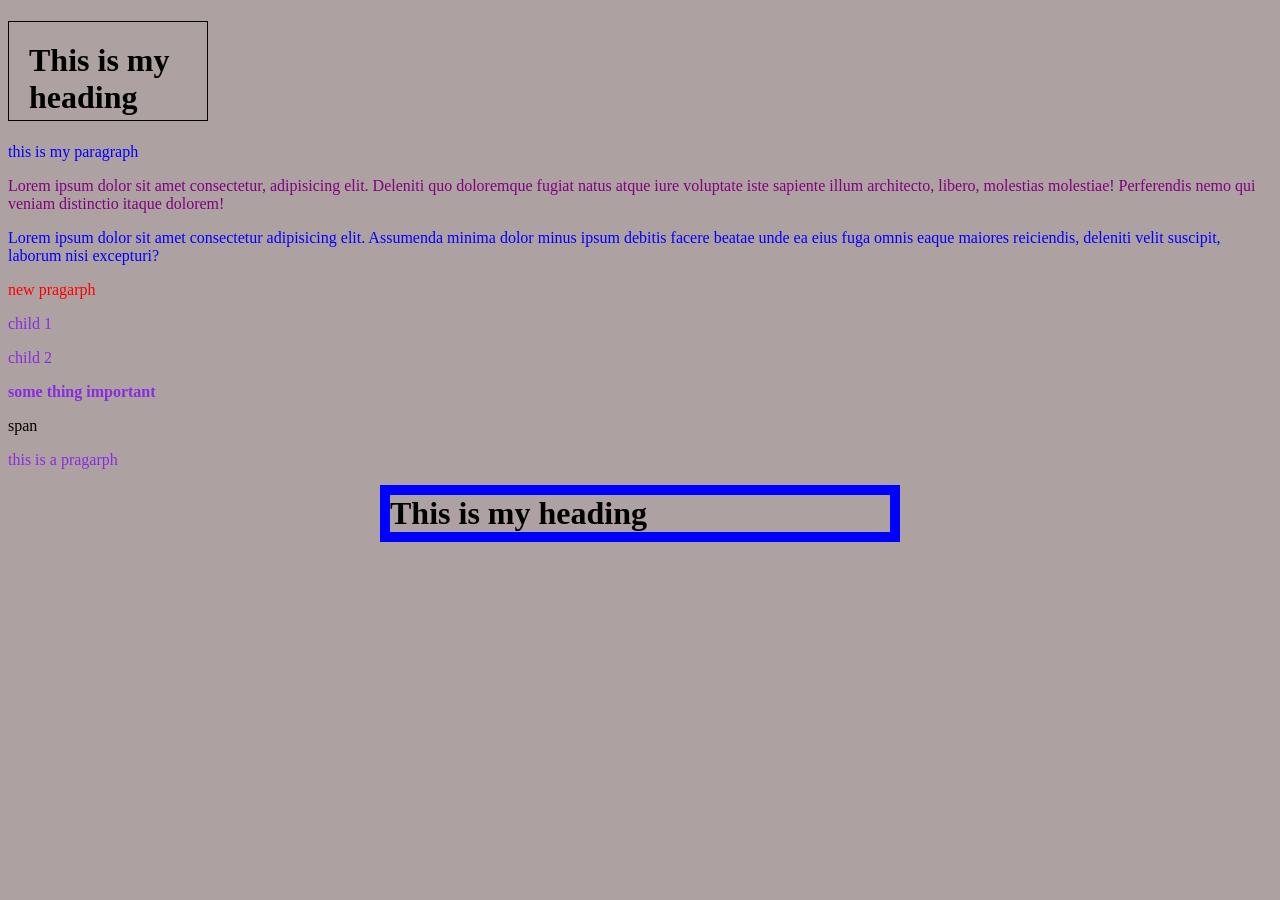
<file: css/index.html>
<!DOCTYPE html>
<html lang="en">
<head>
    <meta charset="UTF-8">
    <meta name="viewport" content="width=device-width, initial-scale=1.0">
    <title>Document</title>
    <style>
        *{
            background-color: rgb(174, 161, 161);
        }
        p{
            color: green;
        
        }
        #intro {
            color:blue;

        }
        .note{
            color:red;

        }
        .note{
            color: ;
        }
        .box{
            border:1px solid black;
            width:200px;
            height:100px;
            padding: 20px;
            margin: 50 px;
            box-sizing: border-box; 

        }
        /*div>p{
            color: blueviolet;
        }*/
        div p{
            color: blueviolet;
        }
        .container{
            width: 500px;

            margin: 0 auto; 
            border:10px solid blue;
        }

    </style>
</head>
<body>
    
    <h1 class="box">This is my heading</h1>
    <p id="intro" class="note" >this is my paragraph</p>
    <p style="color:purple">Lorem ipsum dolor sit amet consectetur, adipisicing elit. Deleniti quo doloremque fugiat natus atque iure voluptate iste sapiente illum architecto, libero, molestias molestiae! Perferendis nemo qui veniam distinctio itaque dolorem!</p>
    <p id="intro">Lorem ipsum dolor sit amet consectetur adipisicing elit. Assumenda minima dolor minus ipsum debitis facere beatae unde ea eius fuga omnis eaque maiores reiciendis, deleniti velit suscipit, laborum nisi excepturi?</p>
    <p class="note">new pragarph</p>
    <div>
        <p>child 1 </p>
        <div>
            <p>child 2</p>
            <strong><p>some thing important</p></strong>

        </div>
        <span>span</span>
    </div>
    <div>
        <p class="css-unit">this is a pragarph</p>

    </div>
    <h1 class="container">This is my heading</h1>
    
</body>
</html>
</file>
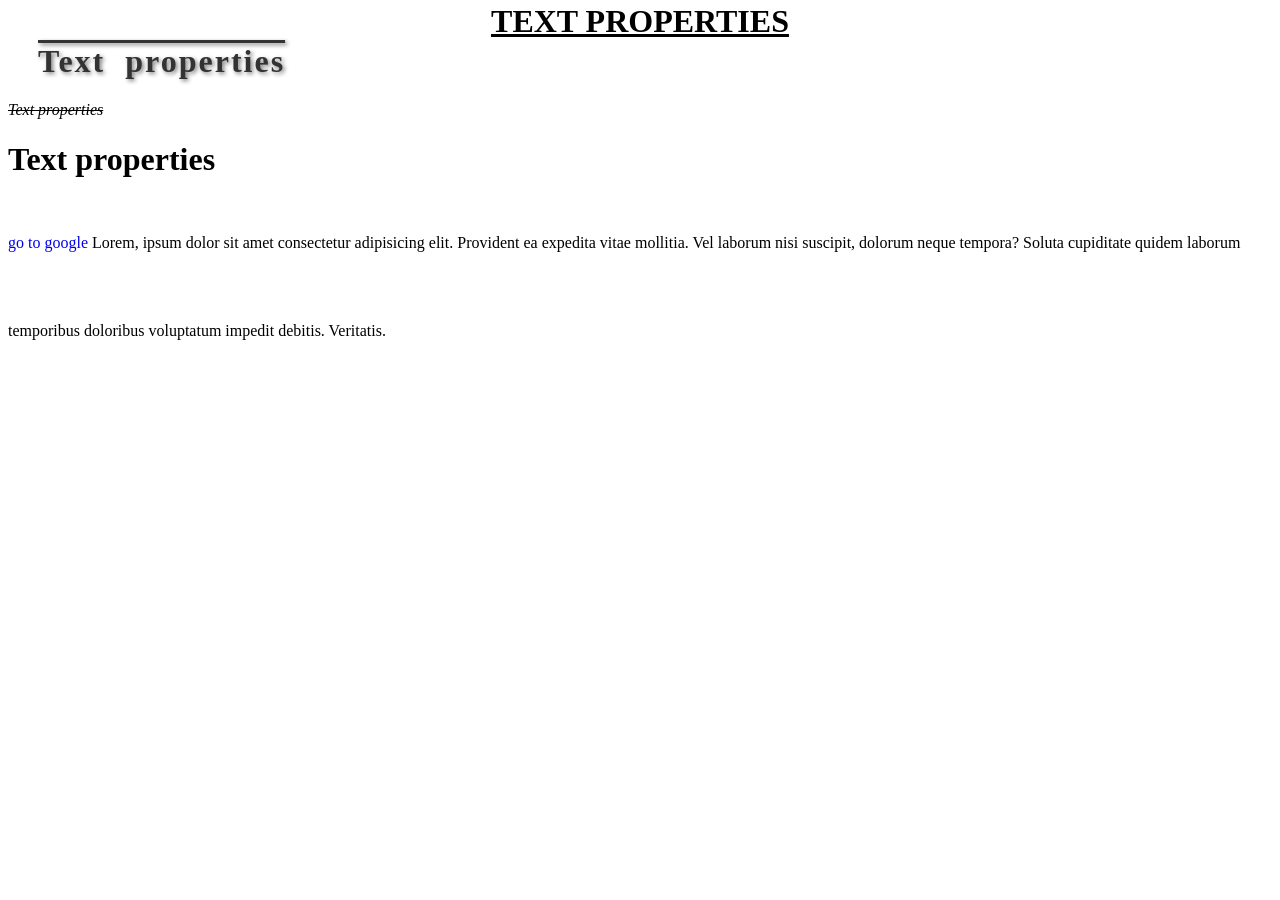
<file: css_properties/index.html>
<!DOCTYPE html>
<html lang="en">
<head>
    <meta charset="UTF-8">
    <meta name="viewport" content="width=device-width, initial-scale=1.0">
    <title>Document</title>
    <style>
        .top1{
            text-decoration: underline;
            text-align: center;
            vertical-align:baseline;
            text-transform:uppercase;
            line-height:0%;
         }
         .top2{
            text-decoration: overline;
            color: #333;
            word-spacing:10px ;
            letter-spacing: 2px;
            text-indent: 30px;
            text-shadow: 2px 2px 4px gray;
         }
         .top3{
            text-decoration: line-through;
            font-family:"Helvetica Neue" ;
            font-size: medium;
            font-style: oblique;
            font-weight: 100;
         }
         .top4{
            text-decoration: none;
         }
         .link{
            text-decoration: none;
         }
         .prag{
            text-align: justify;
            display:inline;
            line-height:5.5em ;
         }

    </style>
</head>
<body>
    
    <h1 class="top1">Text properties</h1>
    <h1 class="top2"> Text properties</h1>
    <h1 class="top3"> Text properties</h1>
    <h1 class="top4"> Text properties</h1>
    <a class="link" href="http://google.com">go to google</a>
    <p class="prag">Lorem, ipsum dolor sit amet consectetur adipisicing elit. Provident ea expedita vitae mollitia. Vel laborum nisi suscipit, dolorum neque tempora? Soluta cupiditate quidem laborum temporibus doloribus voluptatum impedit debitis. Veritatis.</p>    
    <h1></h1>

    
</body>
</html>
</file>
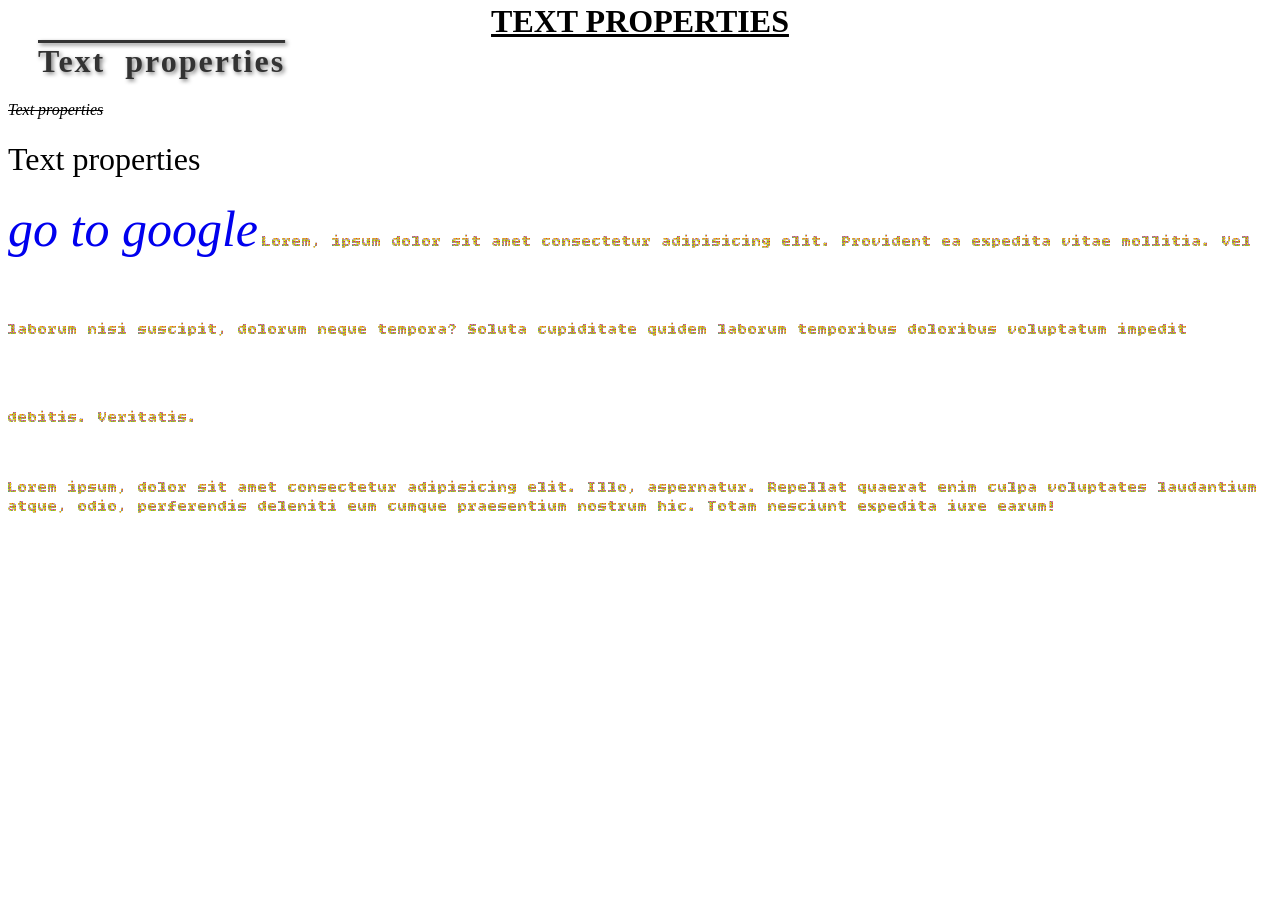
<file: css_properties/textproperties.html>
<!DOCTYPE html>
<html lang="en">
<head>
    <meta charset="UTF-8">
    <meta name="viewport" content="width=device-width, initial-scale=1.0">
    <title>Document</title>
    <link rel="preconnect" href="https://fonts.googleapis.com">
    <link rel="preconnect" href="https://fonts.gstatic.com" crossorigin>
    <link href="https://fonts.googleapis.com/css2?family=Bitcount+Ink:wght@100..900&display=swap" rel="stylesheet">
    <link href="https://fonts.googleapis.com/css2?family=Bitcount+Ink:wght@100..900&family=Edu+QLD+Hand:wght@400..700&display=swap" rel="stylesheet">
    <style>
      
        .top1{
            text-decoration: underline;
            text-align: center;
            vertical-align:baseline;
            text-transform:uppercase;
            line-height:0%;
         }
         .top2{
            text-decoration: overline;
            color: #333;
            word-spacing:10px ;
            letter-spacing: 2px;
            text-indent: 30px;
            text-shadow: 2px 2px 4px gray;
         }
         .top3{
            text-decoration: line-through;
            font-family:"Helvetica Neue" ;
            font-size: medium;
            font-style: oblique;
            font-weight: 100;
         }
         .top4{
            text-decoration: none;
             font-weight: 200;
         }
         .link{
            text-decoration: none;
            font-style: italic;
            font-size: 50px;
         }
         .prag{
            text-align: justify;
            display:inline;
            line-height:5.5em ;
            text-indent: 30px;
            font-family: "Bitcount Ink", sans-serif;
    
         }
         .prag2{
         font-family: "Bitcount Ink", system-ui;

         }

    </style>
</head>
<body>
    
    <h1 class="top1">Text properties</h1>
    <h1 class="top2"> Text properties</h1>
    <h1 class="top3"> Text properties</h1>
    <h1 class="top4"> Text properties</h1>
    <a class="link" href="http://google.com">go to google</a>
    <p class="prag">Lorem, ipsum dolor sit amet consectetur adipisicing elit. Provident ea expedita vitae mollitia. Vel laborum nisi suscipit, dolorum neque tempora? Soluta cupiditate quidem laborum temporibus doloribus voluptatum impedit debitis. Veritatis.</p>    
    <br>
    <p class="prag2">Lorem ipsum, dolor sit amet consectetur adipisicing elit. Illo, aspernatur. Repellat quaerat enim culpa voluptates laudantium atque, odio, perferendis deleniti eum cumque praesentium nostrum hic. Totam nesciunt expedita iure earum!</p>

    
</body>
</html>
</file>
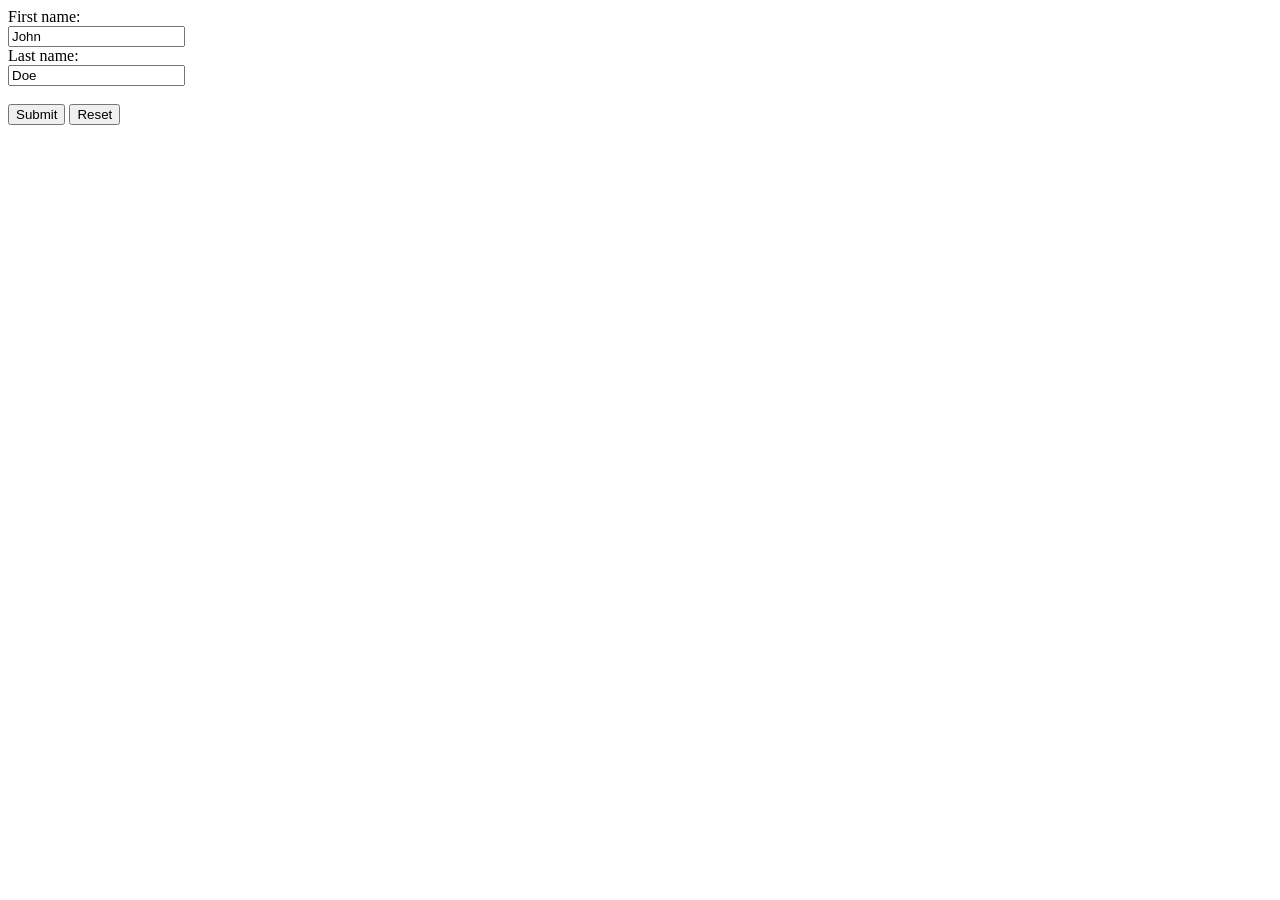
<file: Form/form.html>
<!DOCTYPE html>
<html lang="en">
<head>
    <meta charset="UTF-8">
    <meta name="viewport" content="width=device-width, initial-scale=1.0">
    <title>Document</title>
</head>
<body>
    <form>
  <label for="fname">First name:</label><br>
  <input type="text" id="fname" name="fname" value="John"><br>
  <label for="lname">Last name:</label><br>
  <input type="text" id="lname" name="lname" value="Doe"><br><br>
  <input type="submit" value="Submit">
  <input type="reset" value="Reset">
  
    </form>
    



</body>
</html>
</file>
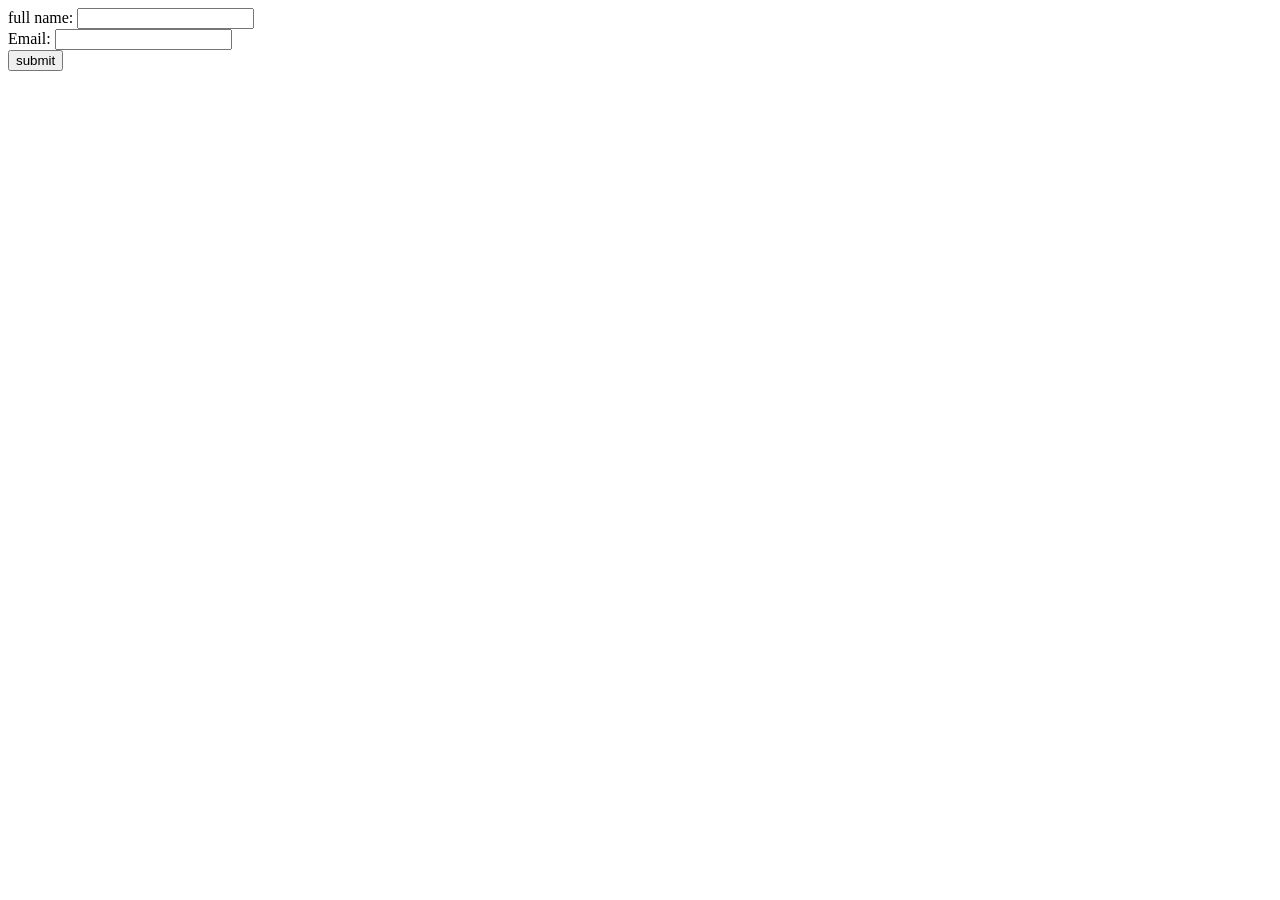
<file: Form/form1.html>
<!DOCTYPE html>
<html lang="en">
<head>
    <meta charset="UTF-8">
    <meta name="viewport" content="width=>, initial-scale=1.0">
    <title>Document</title>
</head>
<body>
    <form>
        <label for="fname">full name:</label>
        <input type="text" id="fname" name="fname"><br>
        <label for="email">Email:</label>
        <input type="text" id="fname" name="fname"><br>
        <input type="submit" value="submit">
    </form>
</body>
</html>
</file>
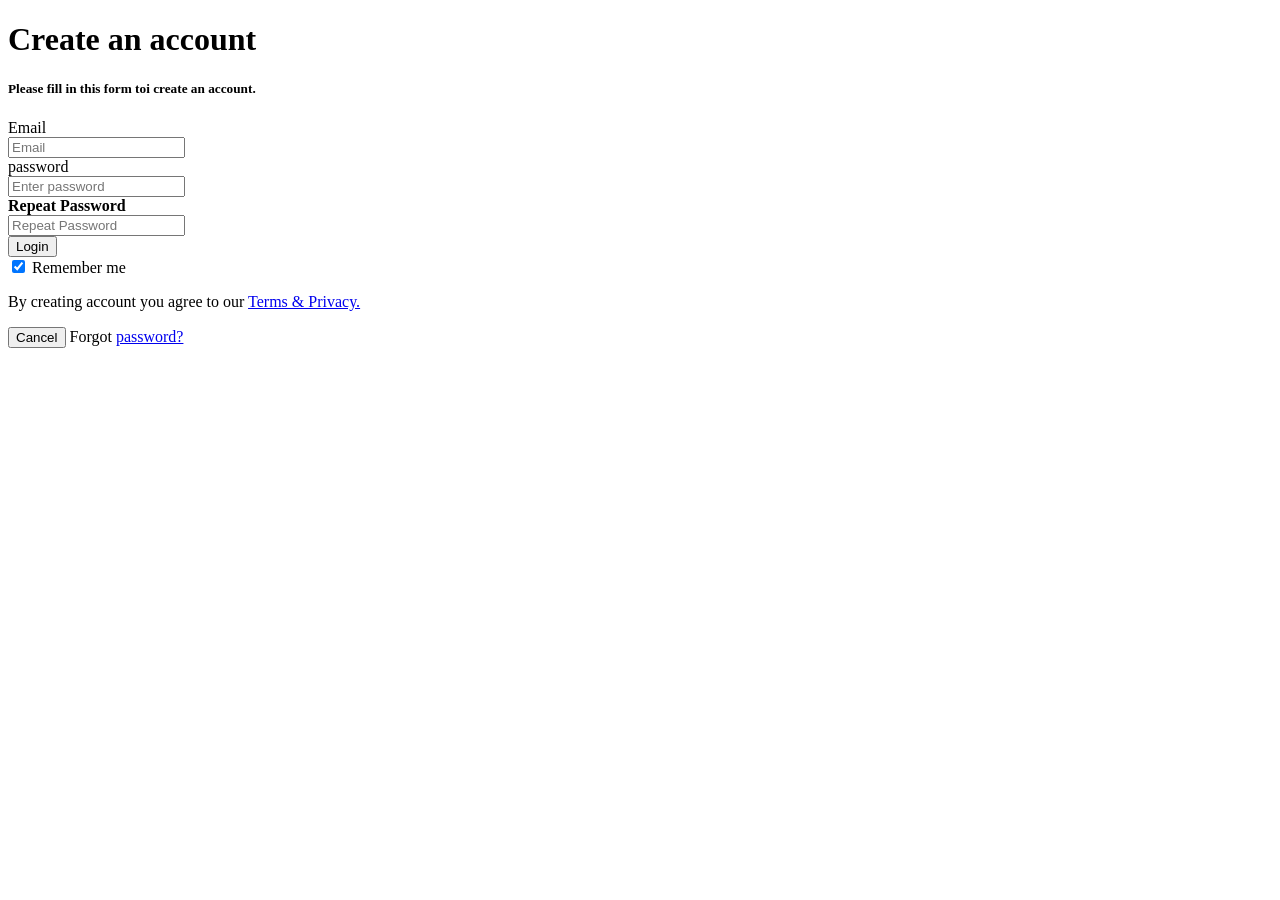
<file: Form/loginform.html>
<!DOCTYPE html>
<html lang="en">
<head>
    <meta charset="UTF-8">
    <meta name="viewport" content="width=device-width, initial-scale=1.0">
    <title>Document</title>
</head>
<body>
    <h1>Create an account</h1>
    <h5>Please fill in this form toi create an account.</h5>
    <form action="action_page.php" method="post">
        <label for="fname">Email</label><br>
        <input type="text" id="fname" name="fname" placeholder="Email"><br>
        <label for="pwd">password</label><br>
        <input type="password" id="pwd" placeholder="Enter password"><br>
        <label for="psw-repeat"><b>Repeat Password</b></label><br>
        <input type="password" placeholder="Repeat Password" name="psw-repeat" ><br>
        <button type="submit">Login</button><br>
        <label><input type="checkbox" checked="checked" name="remember"> Remember me </label><br>
        <p>By creating account you agree to our <a href="#">Terms & Privacy.</a></p>
        <button type="button" class="cancelbtn">Cancel</button>
        <span class="psw">Forgot <a href="#">password?</a></span>


     
    </form>
</body>
</html>
</file>
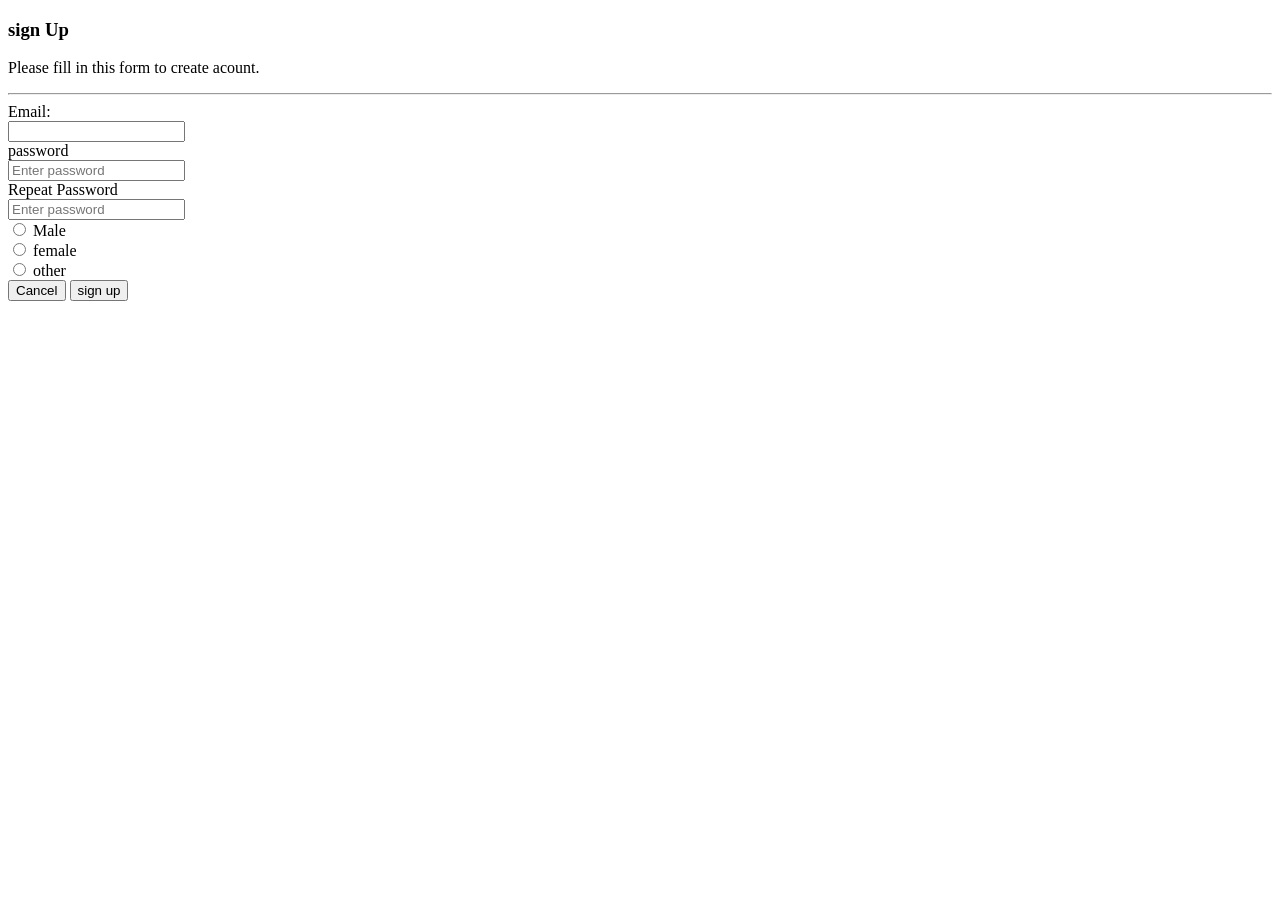
<file: Form/signup.html>
<!DOCTYPE html>
<html lang="en">
<head>
    <meta charset="UTF-8">
    <meta name="viewport" content="width=device-width>, initial-scale=1.0">
    <title>Document</title>
</head>
<body>
    <h3>sign Up</h3>
    <p>Please fill in this form to create acount.</p>
    <hr>
    <form>
        <label for="email">Email:</label><br>
        <input type="text" id="fname" name="fname"><br>
        <label for="pwd">password</label><br>
        <input type="password" id="pwd" placeholder="Enter password"><br>
        <label for="pwd">Repeat Password</label><br>
        <input type="password"id="pwd" placeholder="Enter password"><br>
        <input type="radio" id="male" name="gender" value="male">
        <label for="male">Male</label><br>
        <input type="radio" id="female" name="gender" value="female">
        <label for="male">female</label><br>
        <input type="radio" id="other" name="gender" value="other">
        <label for="male">other</label><br>
        <button type="button" >Cancel</button>
        <button type="button" >sign up</button>




    </form>
    
    
</body>
</html>
</file>
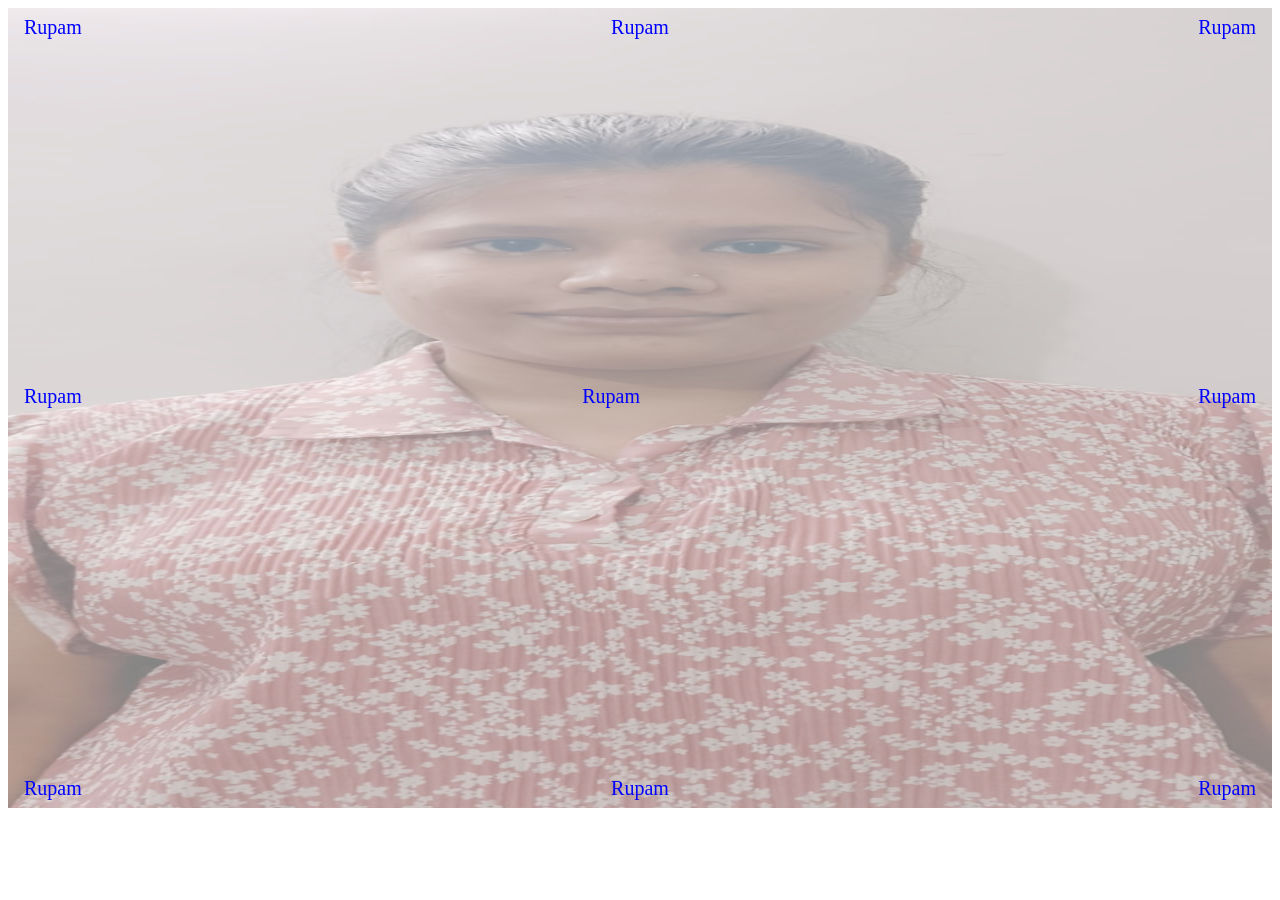
<file: home_work/position_properties.html>
<!DOCTYPE html>
<html lang="en">
<head>
    <meta charset="UTF-8">
    <meta name="viewport" content="width=device-width, initial-scale=1.0">
    <title>Document</title>
    <style>
        .container{
            position: relative;
        }
        .topleft {
            position: absolute;
            top: 8px;
            left: 16px;
            font-size: 20px;
            color:blue;
        }
        .topright {
            position: absolute;
            top: 8px;
            right: 16px;
            font-size: 20px;
            color:blue;

        }
        img { 
            display:block;
            width:100%;
            height:800px;
            opacity: 0.5;
        }
        .bottom_left{
            position: absolute;
            bottom: 8px;
            left: 16px;
            font-size: 20px;
            color:blue;

        }
        .bottom_right{
            position: absolute;
            bottom: 8px;
            right: 16px;
            font-size: 20px;
            color:blue;

        }
        .center{
            position: absolute;
            bottom: 50%;
            right: 50%;
            font-size: 20px;
            color:blue;
        }
        .center_left{
            position: absolute;
            bottom: 50%;
            right: 50%;
            font-size: 20px;
            left: 16px;
            color:blue;
        }
        .center_right{
            position: absolute;
            bottom: 50%;
            right: 50%;
            font-size: 20px;
            right: 16px;
            color:blue;
        }
        .top_center{
            position: absolute;
            top: 8px;
            left: 50%;
            transform: translateX(-50%);
            font-size: 20px;
            color:blue;
        
        }
        .bottom_center{
            position: absolute;
            bottom: 8px;
            left: 50%;
            transform: translateX(-50%);
            font-size: 20px;
            color:blue;
        } 


    </style>
</head>
<body>
    <div class="container">
        <img src="WhatsApp Image 2026-10-14 at 09.35.04.jpeg" alt="image"  width="100%" height="50px">
    <div class="topleft">Rupam</div> 
    <div class="topright">Rupam</div>
    <div class="bottom_left">Rupam</div>
    <div class="bottom_right">Rupam</div>
     <div class="center_left">Rupam</div>
     <div class="center_right">Rupam</div>
     <div class="top_center">Rupam</div>
     <div class="bottom_center">Rupam</div>
     <div class="center">Rupam</div>

    </div>
    
</body>
</html>
</file>
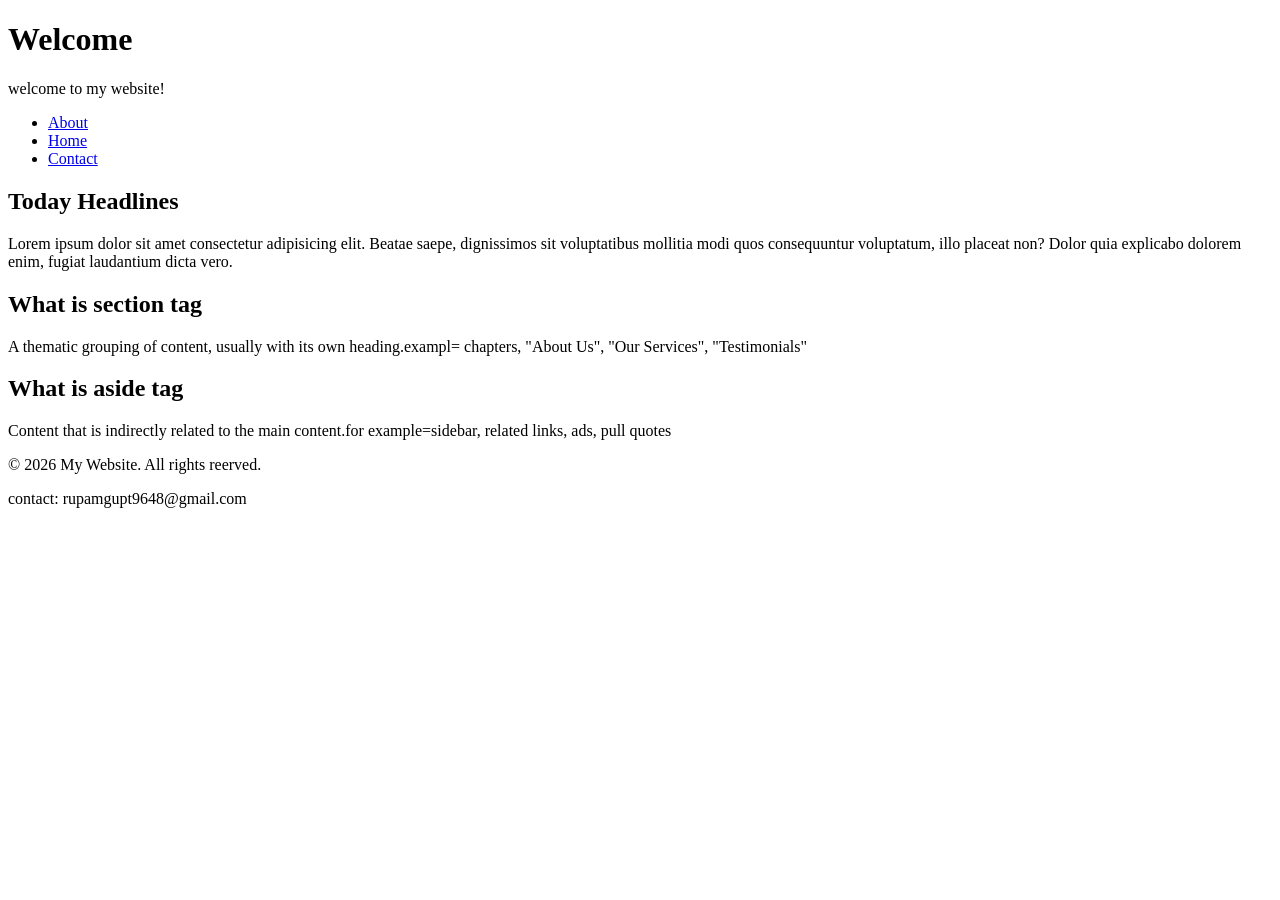
<file: sementic tag/sementic.html>
<!DOCTYPE html>
<html lang="en">
<head>
    <meta charset="UTF-8">
    <meta name="viewport" content="width=device-width, initial-scale=1.0">
    <title></title>
</head>
<body>
    <header>
        <h1>Welcome</h1>
        <p>welcome to my website!</p>
    </header>
    
    <nav>
        <ul>
            <li><a href="#1">About</a></li>
            <li><a href="#2">Home</a></li>
            <li><a href="#3">Contact</a></li>
        </ul>
    </nav>
    <article>
        <h2>Today Headlines</h2>
        <p>Lorem ipsum dolor sit amet consectetur adipisicing elit. Beatae saepe, dignissimos sit voluptatibus mollitia modi quos consequuntur voluptatum, illo placeat non? Dolor quia explicabo dolorem enim, fugiat laudantium dicta vero.</p>

    </article>
    <section>
        <h1>What is section tag</h1>
        <p>A thematic grouping of content, usually with its own heading.exampl= chapters, "About Us", "Our Services", "Testimonials"</p>
    </section>
    <aside>
        <h1>What is aside tag</h1>
        <p>Content that is indirectly related to the main content.for example=sidebar, related links, ads, pull quotes</p>
    </aside>
    <footer>
        <p>&copy; 2026 My Website. All rights reerved.</p>
        <p>contact: rupamgupt9648@gmail.com</p>
    </footer>


    
</body>
</html>
</file>
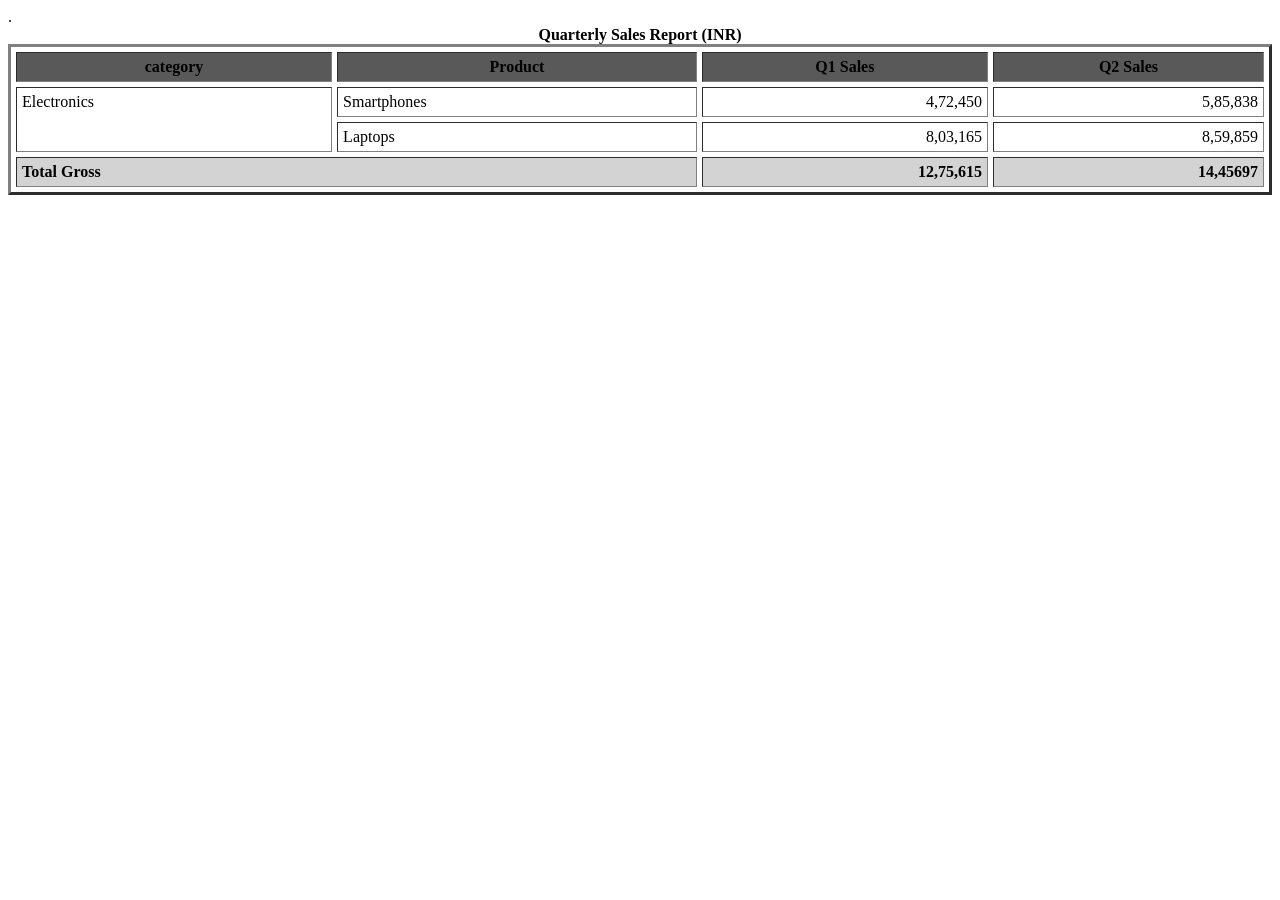
<file: Test/test.html>
<!DOCTYPE html>
<html lang="en">
<head>
    <meta charset="UTF-8">
    <meta name="viewport" content="width=>, initial-scale=1.0">
    <title>Document</title>
</head>
<body>
    <table border="3px"cellpadding="5px" cellspacing="5px" width="100%" align="center">
        <thead>
            <tr bgcolor="#595959">
                <th>category</th>
                <th>Product</th>
                <th>Q1 Sales</th>
                <th>Q2 Sales</th>. 
            </tr>
        </thead>
        <caption><strong>Quarterly Sales Report (INR)</strong></caption>
        <tbody>
            <tr>
                <td rowspan="2" valign="top" bgcolor="#ffffff">Electronics</td>
                <td>Smartphones</td>
                <td align="right">4,72,450</td>
                <td align="right">5,85,838</td>
            </tr>
            <tr>
                
                <td>Laptops</td>
                <td align="right">8,03,165</td>
                <td align="right">8,59,859</td>

            </tr>
            
            <tr bgcolor="#d3d3d3">
                <td colspan="2"><b>Total Gross</b></td>
                <td align="right"><b>12,75,615</b></td>
                <td align="right"><b>14,45697</b></td>
            </tr>
        </tbody>
    </table>
</body>
</html>
</file>
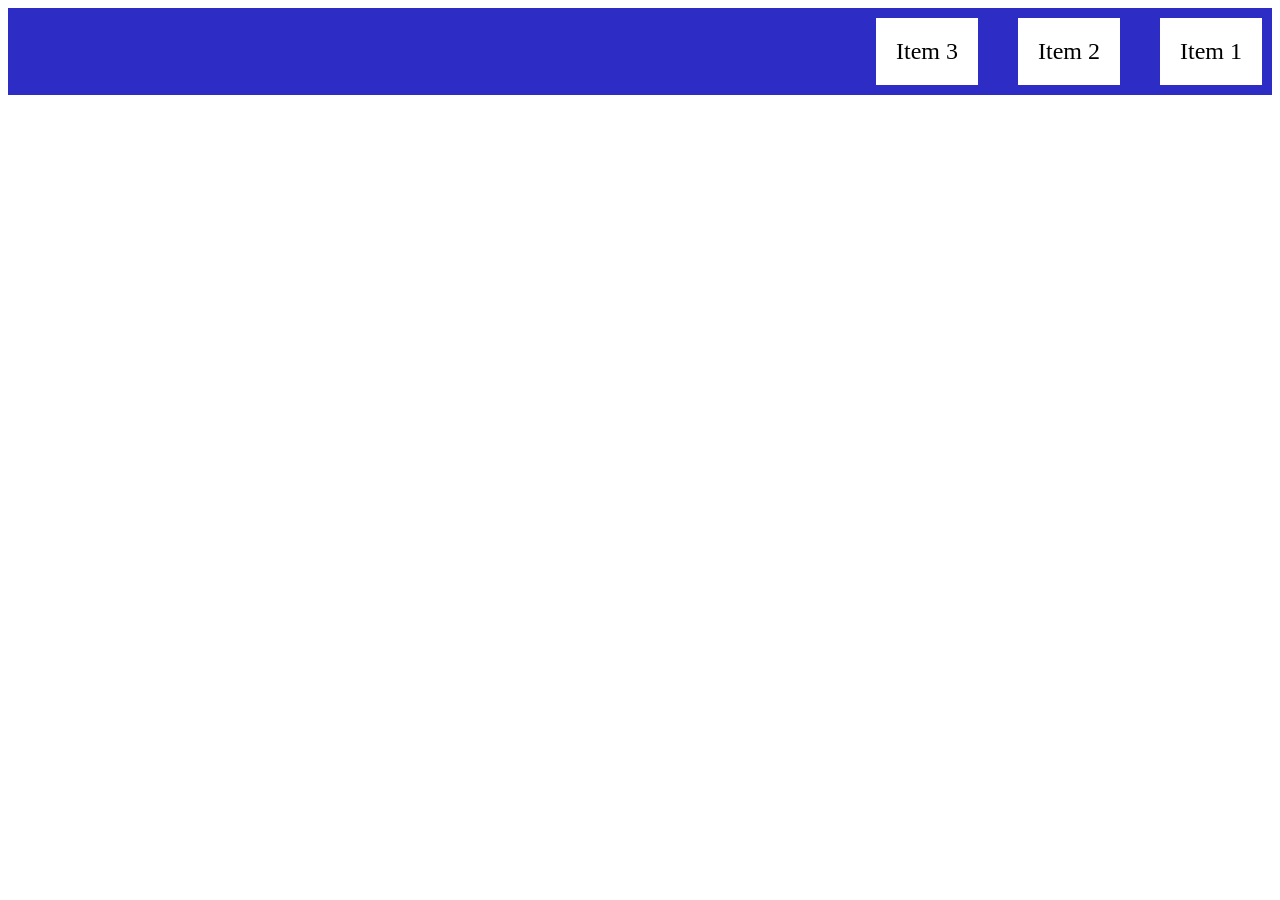
<file: css/classwork/flex_prop.html>
<!DOCTYPE html>
<html lang="en">
<head>
    <meta charset="UTF-8">
    <meta name="viewport" content="width=device-width, initial-scale=1.0">
    <title>Document</title>
    <style>
        .container {
            display: flex;
            flex-direction: row-reverse;

            background-color: rgb(45, 45, 197);
            gap: 20px;
}

.container div {
    background-color: white;
    margin: 10px;
    padding: 20px;
    font-size: 24px;
}
    </style>
</head>
<body>
    <div class="container">
        <div>Item 1</div>
        <div>Item 2</div>
        <div>Item 3</div>
    </div>

</body>
</html>
</file>
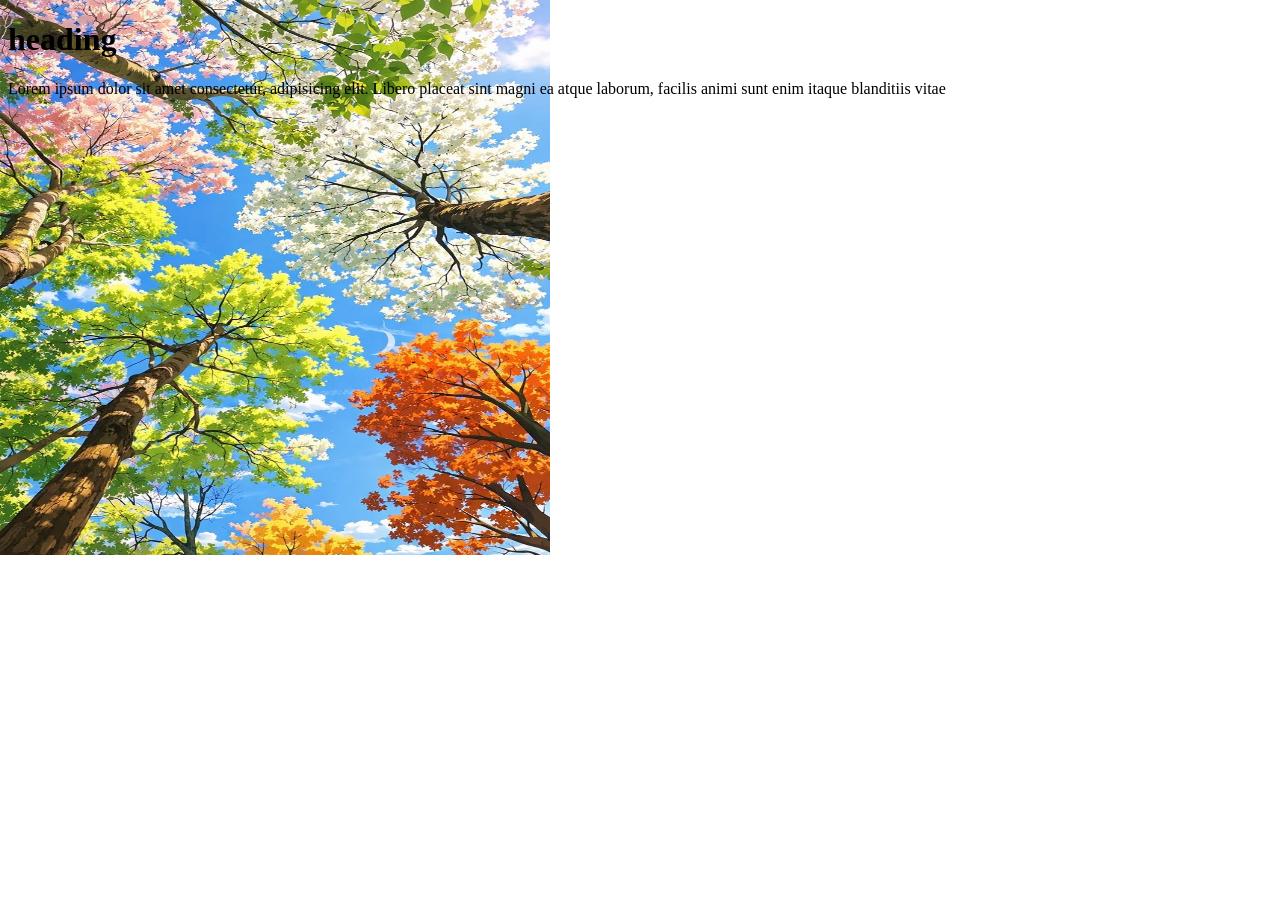
<file: css/classwork/z_index.html>
<!DOCTYPE html>
<html lang="en">
<head>
    <meta charset="UTF-8">
    <meta name="viewport" content="width=device-width, initial-scale=1.0">
    <title>Document</title>
    <style>
        img {
            position: absolute;
            left: 0px;
            top: 0px;
            z-index: -1;
        }

    </style>
    
</head>
<body>
    <h1>heading</h1>
    <img src="image2.jpeg" height="555px" width="550 px">
    <p>Lorem ipsum dolor sit amet consectetur, adipisicing elit. Libero placeat sint magni ea atque laborum, facilis animi sunt enim itaque blanditiis vitae</p>
    
</body>
</html>
</file>
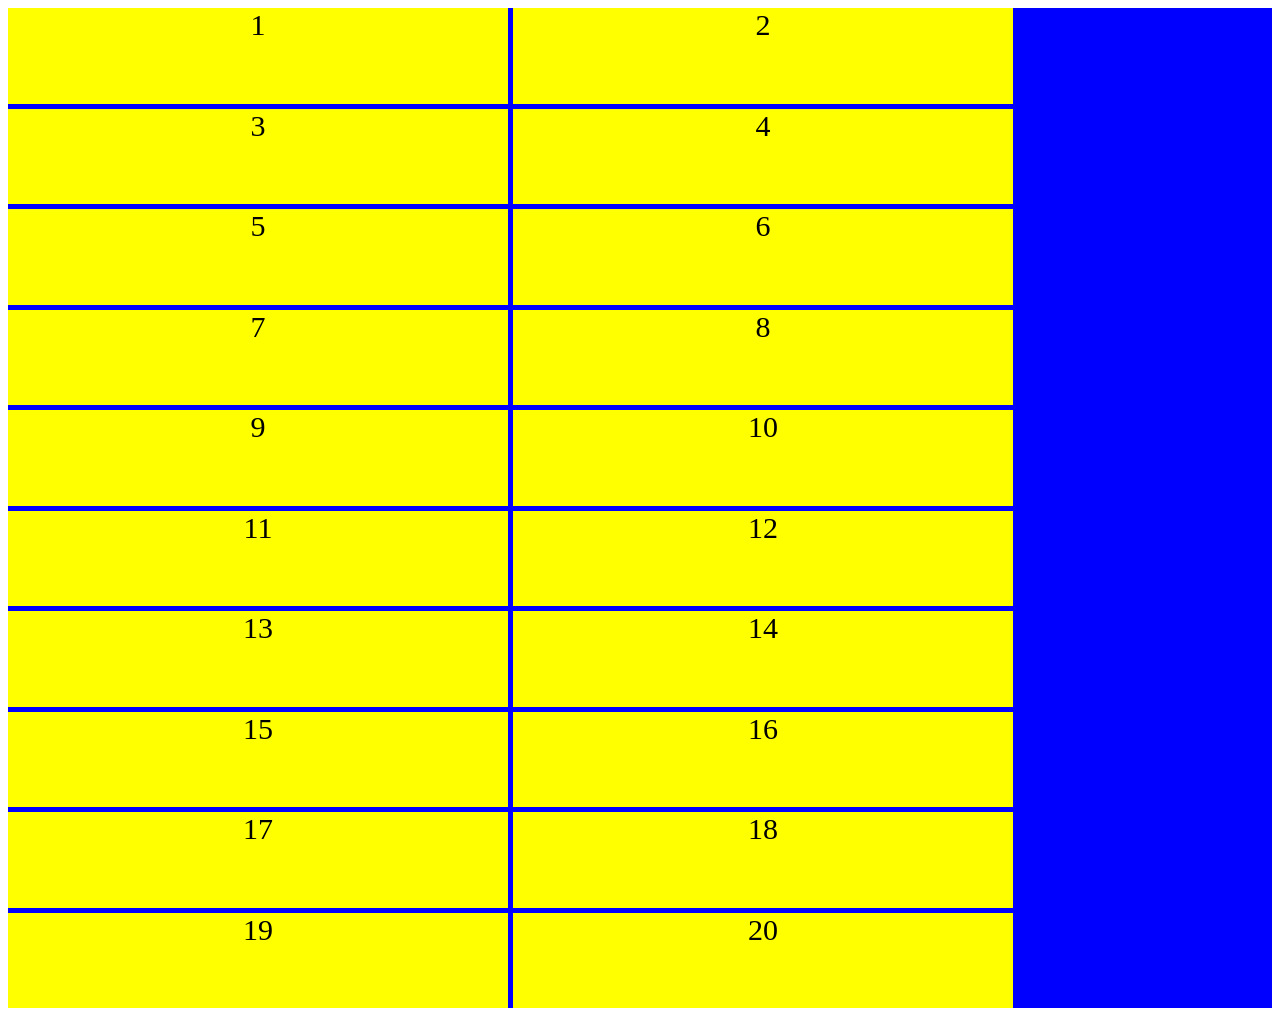
<file: css/flex/flex.html>
<!DOCTYPE html>
<html lang="en">
<head>
    <meta charset="UTF-8">
    <meta name="viewport" content="width=device-width, initial-scale=1.0">
    <title>Document</title>
     <link rel="stylesheet" href="flex.css">
</head>
<body>
    <div class="container">
        <div>1</div>
        <div>2</div>
        <div>3</div>
        <div>4</div>
        <div>5</div>
        <div>6</div>
        <div>7</div>

        <div>8</div>
        <div>9</div>
        <div>10</div>
        <div>11</div>
        <div>12</div>
        <div>13</div>
        <div>14</div>
        <div>15</div>
        <div>16</div>
        <div>17</div>
        <div>18</div>
        <div>19</div>
        <div>20</div>


    </div>
    

</body>
</html>
</file>
<file: css/flex/flex.css>
.container{
    display: flex;
    background-color: blue;
    flex-direction: row;
    flex-wrap: wrap;
    height: 1000px;
    gap: 5px;    

}
.container div {
  background-color: yellow;

  /* margin: 10px;
  padding: 20px; */
  font-size: 30px;
  text-align: center;
  height: auto;
  width: 500px;
  
}
</file>
